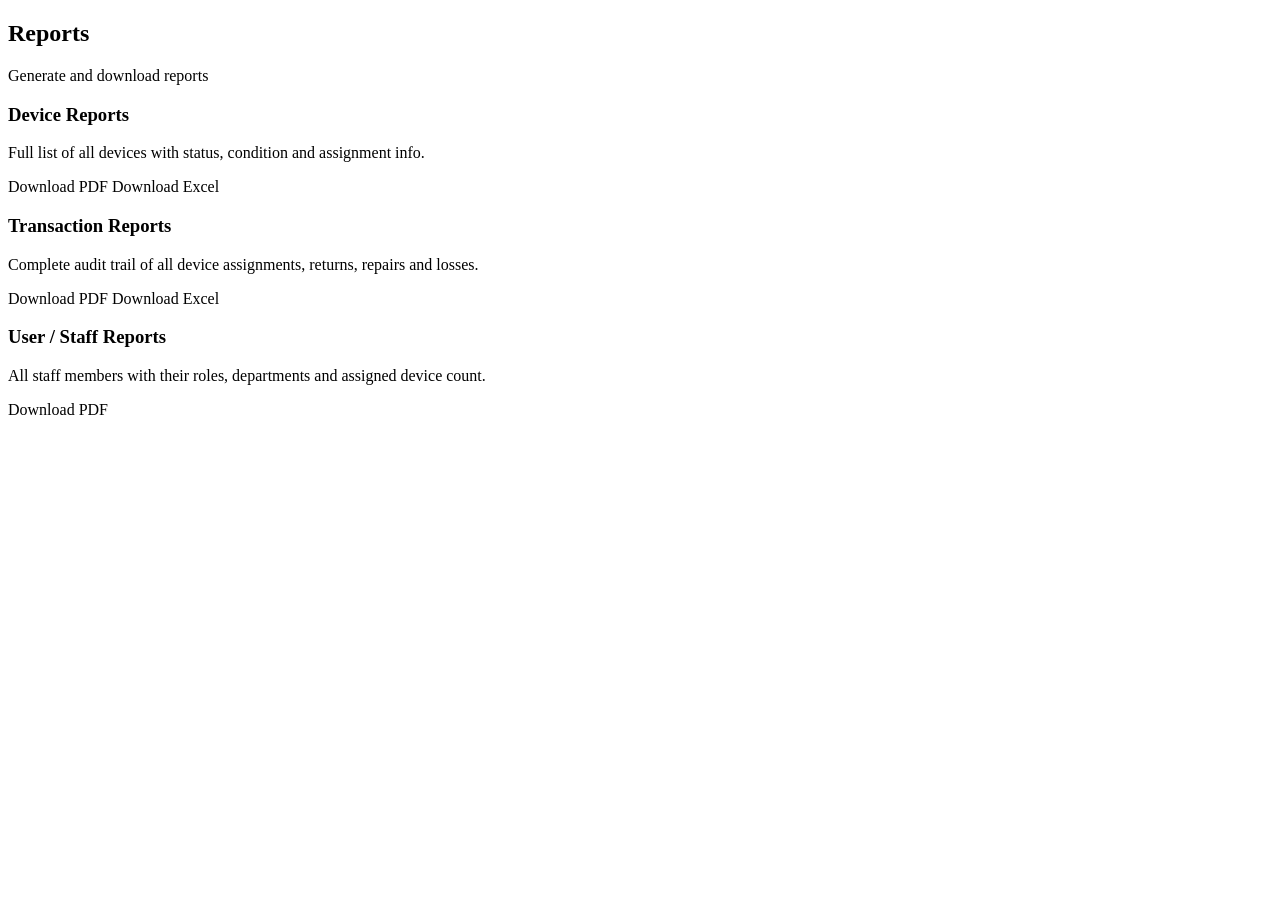
<file: src/main/resources/templates/reports/index.html>
<!DOCTYPE html>
<html xmlns:th="http://www.thymeleaf.org">
<head th:replace="~{fragments/layout :: head('Reports')}"></head>
<body>
<nav th:replace="~{fragments/layout :: navbar(activePage)}"></nav>
<div class="container">
    <div class="page-header">
        <h2>Reports</h2>
        <span class="subtitle">Generate and download reports</span>
    </div>

    <div class="reports-grid">
        <div class="card report-card">
            <h3>Device Reports</h3>
            <p>Full list of all devices with status, condition and assignment info.</p>
            <div class="report-actions">
                <a th:href="@{/api/reports/devices/pdf}"   class="btn-primary" target="_blank">Download PDF</a>
                <a th:href="@{/api/reports/devices/excel}" class="btn-outline"  target="_blank">Download Excel</a>
            </div>
        </div>
        <div class="card report-card">
            <h3>Transaction Reports</h3>
            <p>Complete audit trail of all device assignments, returns, repairs and losses.</p>
            <div class="report-actions">
                <a th:href="@{/api/reports/transactions/pdf}"   class="btn-primary" target="_blank">Download PDF</a>
                <a th:href="@{/api/reports/transactions/excel}" class="btn-outline"  target="_blank">Download Excel</a>
            </div>
        </div>
        <div class="card report-card">
            <h3>User / Staff Reports</h3>
            <p>All staff members with their roles, departments and assigned device count.</p>
            <div class="report-actions">
                <a th:href="@{/api/reports/users/pdf}" class="btn-primary" target="_blank">Download PDF</a>
            </div>
        </div>
    </div>
</div>
</body>
</html>
</file>
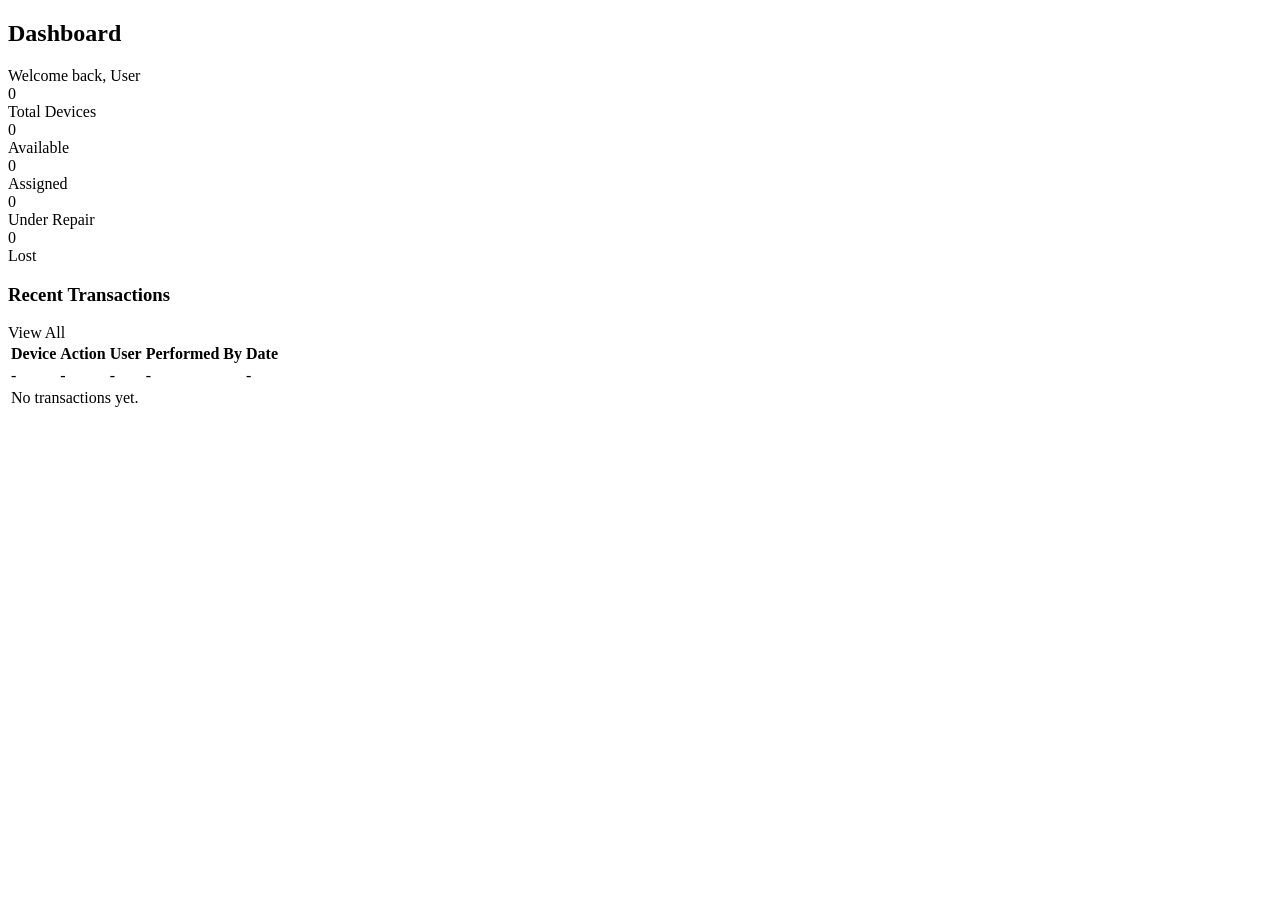
<file: src/main/resources/templates/dashboard.html>
<!DOCTYPE html>
<html xmlns:th="http://www.thymeleaf.org"
      xmlns:sec="http://www.thymeleaf.org/extras/spring-security">
<head th:replace="~{fragments/layout :: head('Dashboard')}"></head>
<body>
<nav th:replace="~{fragments/layout :: navbar(activePage)}"></nav>
<div class="container">
    <div th:replace="~{fragments/layout :: alerts}"></div>

    <div class="page-header">
        <h2>Dashboard</h2>
        <span class="subtitle">Welcome back, <span sec:authentication="name">User</span></span>
    </div>

    <!-- Stat cards -->
    <div class="stat-grid">
        <div class="stat-card stat-blue">
            <div class="stat-value" th:text="${stats.total}">0</div>
            <div class="stat-label">Total Devices</div>
        </div>
        <div class="stat-card stat-green">
            <div class="stat-value" th:text="${stats.available}">0</div>
            <div class="stat-label">Available</div>
        </div>
        <div class="stat-card stat-orange">
            <div class="stat-value" th:text="${stats.assigned}">0</div>
            <div class="stat-label">Assigned</div>
        </div>
        <div class="stat-card stat-purple">
            <div class="stat-value" th:text="${stats.repair}">0</div>
            <div class="stat-label">Under Repair</div>
        </div>
        <div class="stat-card stat-red">
            <div class="stat-value" th:text="${stats.lost}">0</div>
            <div class="stat-label">Lost</div>
        </div>
    </div>

    <!-- Recent transactions -->
    <div class="card">
        <div class="card-header">
            <h3>Recent Transactions</h3>
            <a th:href="@{/transactions}" class="btn-sm">View All</a>
        </div>
        <table class="table">
            <thead>
                <tr>
                    <th>Device</th>
                    <th>Action</th>
                    <th>User</th>
                    <th>Performed By</th>
                    <th>Date</th>
                </tr>
            </thead>
            <tbody>
                <tr th:each="t : ${recentTransactions}">
                    <td th:text="${t.deviceName}">-</td>
                    <td><span th:text="${t.action}" th:class="'badge badge-' + ${t.action?.name()?.toLowerCase()}">-</span></td>
                    <td th:text="${t.userName ?: '—'}">-</td>
                    <td th:text="${t.performedByName ?: '—'}">-</td>
                    <td th:text="${#temporals.format(t.actionDate, 'yyyy-MM-dd HH:mm')}">-</td>
                </tr>
                <tr th:if="${#lists.isEmpty(recentTransactions)}">
                    <td colspan="5" class="empty">No transactions yet.</td>
                </tr>
            </tbody>
        </table>
    </div>
</div>
</body>
</html>
</file>
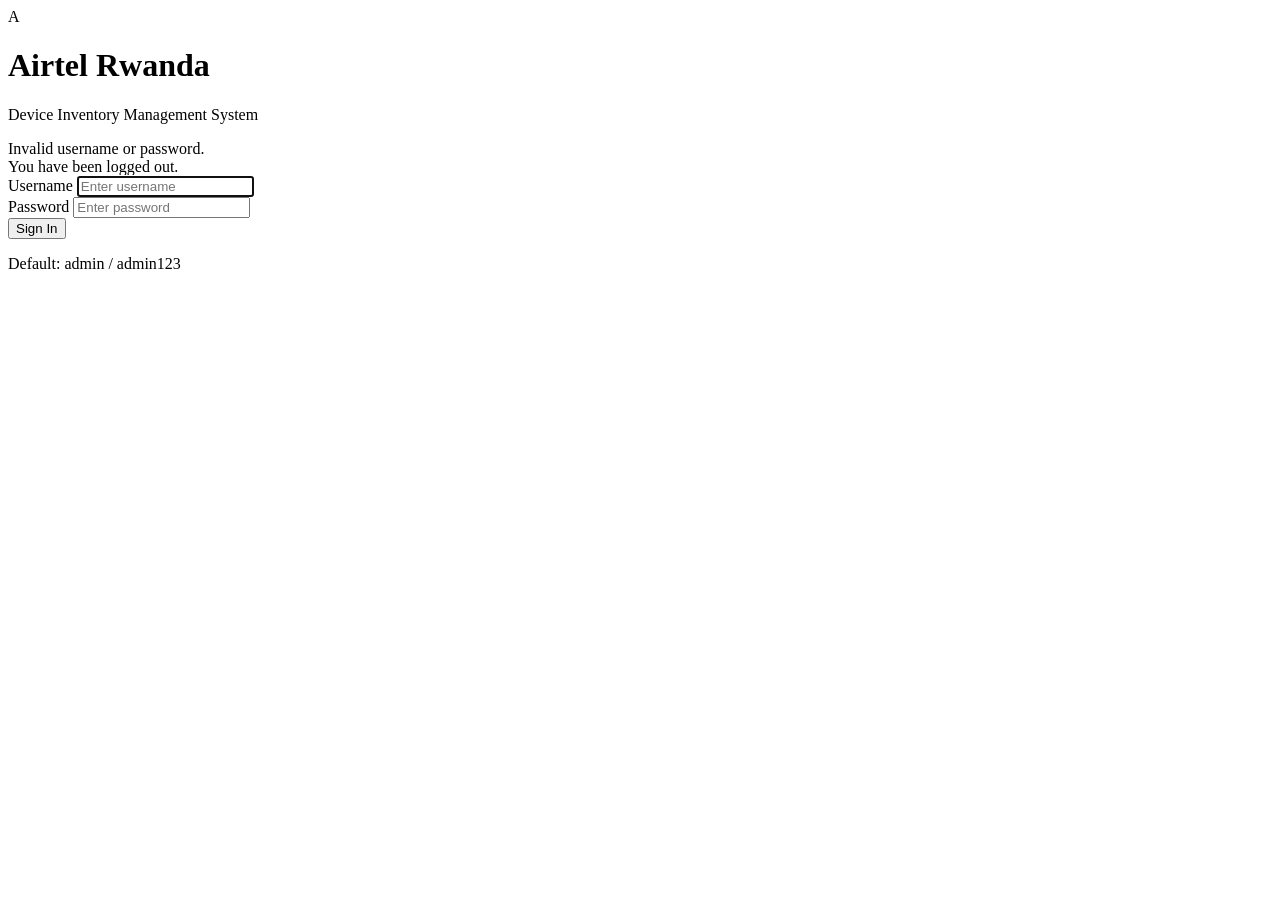
<file: src/main/resources/templates/login.html>
<!DOCTYPE html>
<html xmlns:th="http://www.thymeleaf.org">
<head th:replace="~{fragments/layout :: head('Login')}"></head>
<body class="login-body">
<div class="login-card">
    <div class="login-header">
        <div class="login-logo">A</div>
        <h1>Airtel Rwanda</h1>
        <p>Device Inventory Management System</p>
    </div>
    <div class="login-form">
        <div th:if="${param.error}" class="alert alert-error">Invalid username or password.</div>
        <div th:if="${param.logout}" class="alert alert-success">You have been logged out.</div>

        <form th:action="@{/login}" method="post">
            <div class="form-group">
                <label>Username</label>
                <input type="text" name="username" placeholder="Enter username" required autofocus/>
            </div>
            <div class="form-group">
                <label>Password</label>
                <input type="password" name="password" placeholder="Enter password" required/>
            </div>
            <button type="submit" class="btn-primary full-width">Sign In</button>
        </form>
        <p class="login-hint">Default: admin / admin123</p>
    </div>
</div>
</body>
</html>
</file>
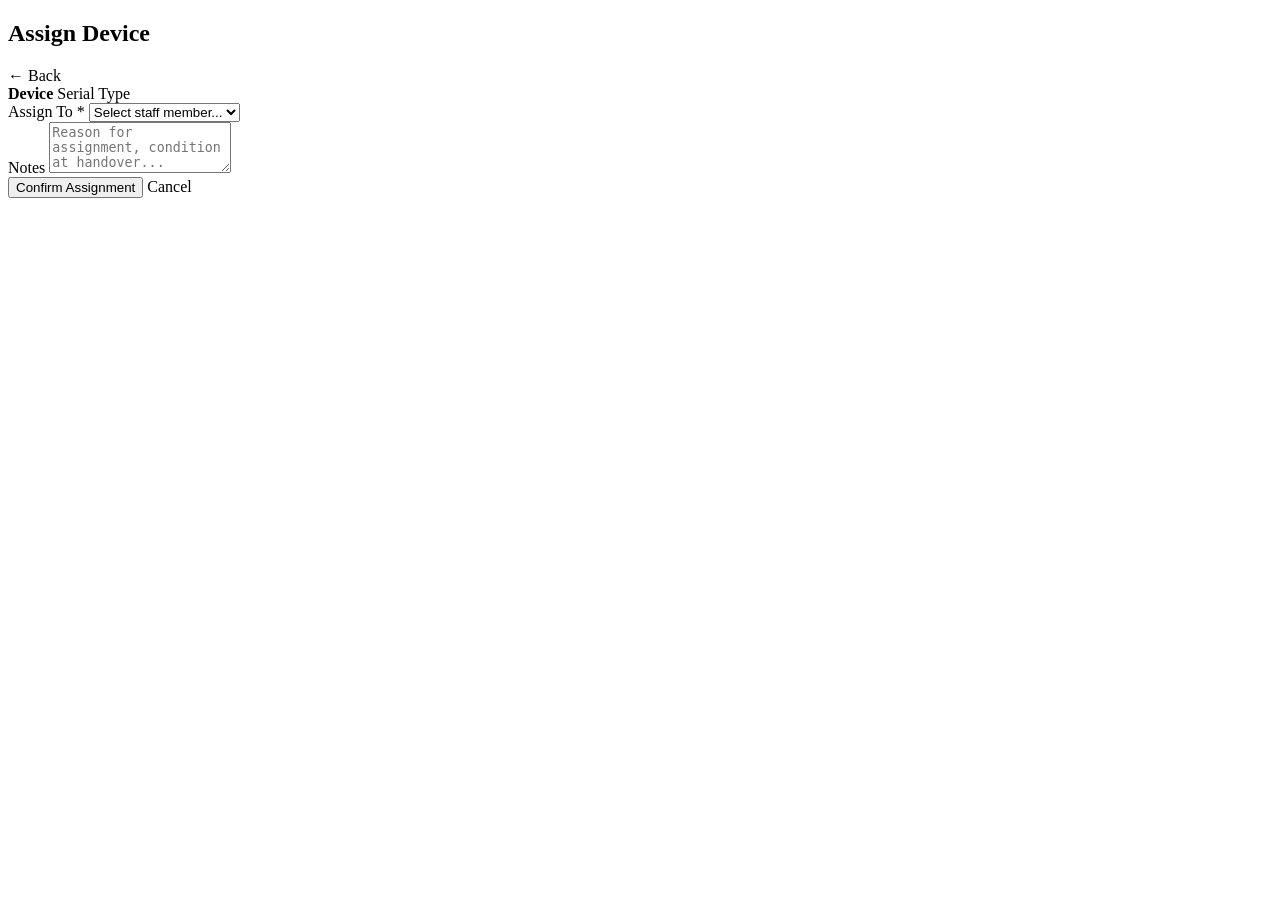
<file: src/main/resources/templates/devices/assign.html>
<!DOCTYPE html>
<html xmlns:th="http://www.thymeleaf.org">
<head th:replace="~{fragments/layout :: head('Assign Device')}"></head>
<body>
<nav th:replace="~{fragments/layout :: navbar(activePage)}"></nav>
<div class="container">
    <div th:replace="~{fragments/layout :: alerts}"></div>

    <div class="page-header">
        <h2>Assign Device</h2>
        <a th:href="@{/devices}" class="btn-outline">← Back</a>
    </div>

    <div class="card form-card">
        <div class="device-info-box">
            <strong th:text="${device.name}">Device</strong>
            <span th:text="'Serial: ' + ${device.serialNumber}">Serial</span>
            <span th:text="${device.type} + ' — ' + ${device.condition}">Type</span>
        </div>

        <form th:action="@{/devices/{id}/assign(id=${device.id})}" method="post">
            <div class="form-group">
                <label>Assign To *</label>
                <select name="userId" required>
                    <option value="">Select staff member...</option>
                    <option th:each="u : ${users}"
                            th:value="${u.id}"
                            th:text="${u.fullName + ' (' + u.department + ') — ' + u.employeeId}"></option>
                </select>
            </div>
            <div class="form-group">
                <label>Notes</label>
                <textarea name="notes" rows="3" placeholder="Reason for assignment, condition at handover..."></textarea>
            </div>
            <div class="form-actions">
                <button type="submit" class="btn-primary">Confirm Assignment</button>
                <a th:href="@{/devices}" class="btn-outline">Cancel</a>
            </div>
        </form>
    </div>
</div>
</body>
</html>
</file>
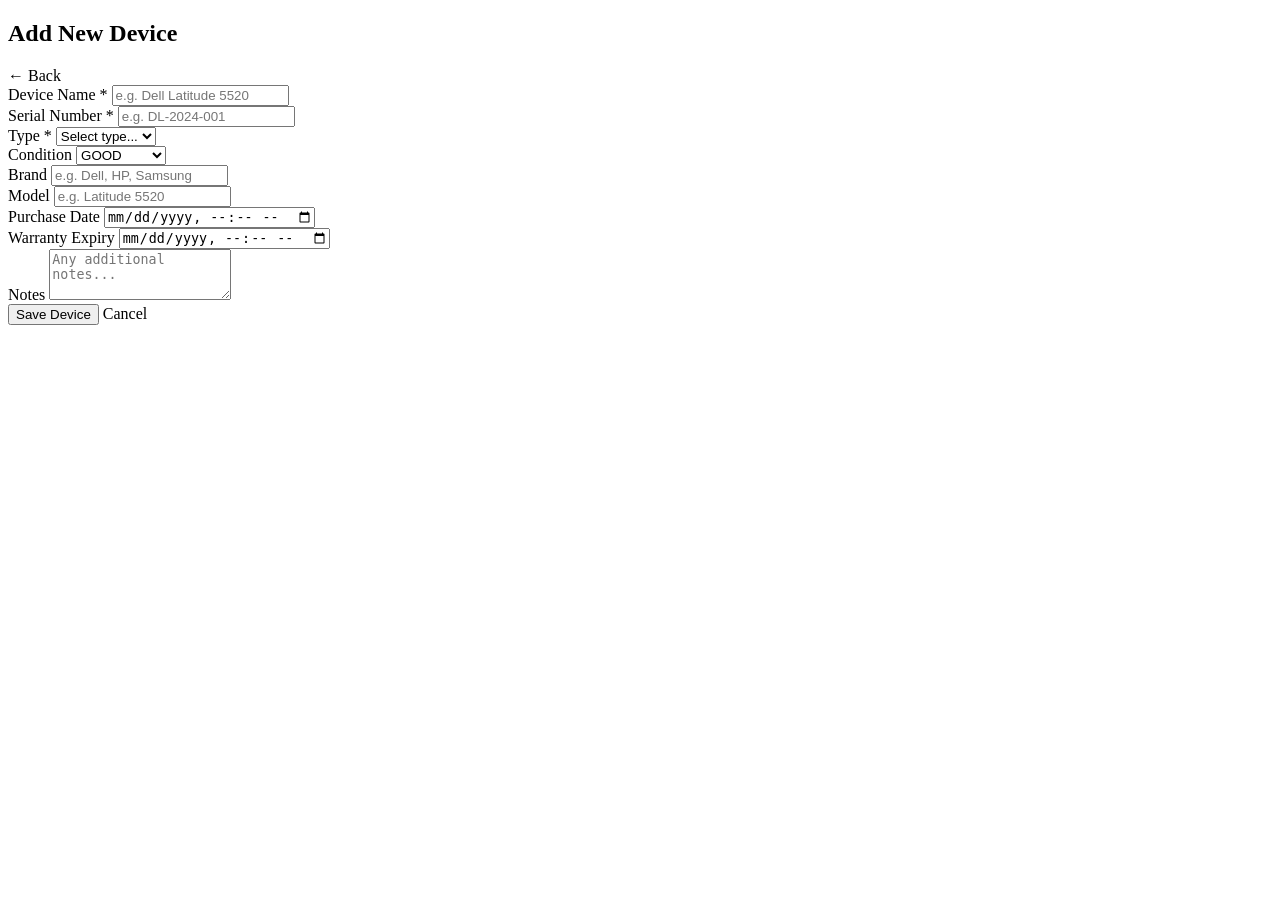
<file: src/main/resources/templates/devices/form.html>
<!DOCTYPE html>
<html xmlns:th="http://www.thymeleaf.org">
<head th:replace="~{fragments/layout :: head('Add Device')}"></head>
<body>
<nav th:replace="~{fragments/layout :: navbar(activePage)}"></nav>
<div class="container">
    <div th:replace="~{fragments/layout :: alerts}"></div>

    <div class="page-header">
        <h2>Add New Device</h2>
        <a th:href="@{/devices}" class="btn-outline">← Back</a>
    </div>

    <div class="card form-card">
        <form th:action="@{/devices/add}" method="post">
            <div class="form-row">
                <div class="form-group">
                    <label>Device Name *</label>
                    <input type="text" name="name" required placeholder="e.g. Dell Latitude 5520"/>
                </div>
                <div class="form-group">
                    <label>Serial Number *</label>
                    <input type="text" name="serialNumber" required placeholder="e.g. DL-2024-001"/>
                </div>
            </div>
            <div class="form-row">
                <div class="form-group">
                    <label>Type *</label>
                    <select name="type" required>
                        <option value="">Select type...</option>
                        <option th:each="t : ${ {'LAPTOP','DESKTOP','PHONE','TABLET','PRINTER','ROUTER','SWITCH','UPS','MONITOR','OTHER'} }"
                                th:value="${t}" th:text="${t}"></option>
                    </select>
                </div>
                <div class="form-group">
                    <label>Condition</label>
                    <select name="condition">
                        <option value="NEW">NEW</option>
                        <option value="GOOD" selected>GOOD</option>
                        <option value="FAIR">FAIR</option>
                        <option value="POOR">POOR</option>
                        <option value="DAMAGED">DAMAGED</option>
                    </select>
                </div>
            </div>
            <div class="form-row">
                <div class="form-group">
                    <label>Brand</label>
                    <input type="text" name="brand" placeholder="e.g. Dell, HP, Samsung"/>
                </div>
                <div class="form-group">
                    <label>Model</label>
                    <input type="text" name="model" placeholder="e.g. Latitude 5520"/>
                </div>
            </div>
            <div class="form-row">
                <div class="form-group">
                    <label>Purchase Date</label>
                    <input type="datetime-local" name="purchaseDate"/>
                </div>
                <div class="form-group">
                    <label>Warranty Expiry</label>
                    <input type="datetime-local" name="warrantyExpiry"/>
                </div>
            </div>
            <div class="form-group">
                <label>Notes</label>
                <textarea name="notes" rows="3" placeholder="Any additional notes..."></textarea>
            </div>
            <div class="form-actions">
                <button type="submit" class="btn-primary">Save Device</button>
                <a th:href="@{/devices}" class="btn-outline">Cancel</a>
            </div>
        </form>
    </div>
</div>
</body>
</html>
</file>
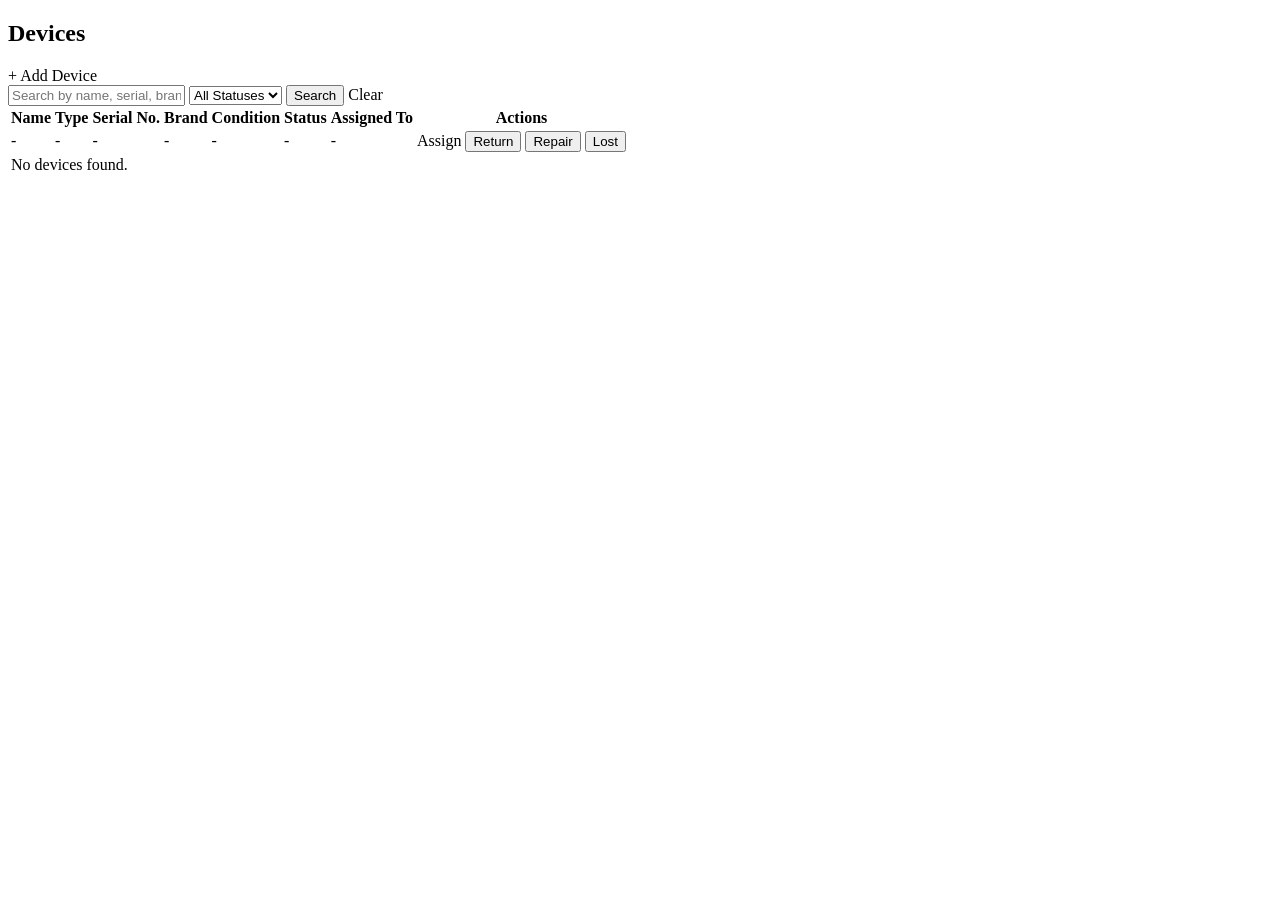
<file: src/main/resources/templates/devices/list.html>
<!DOCTYPE html>
<html xmlns:th="http://www.thymeleaf.org">
<head th:replace="~{fragments/layout :: head('Devices')}"></head>
<body>
<nav th:replace="~{fragments/layout :: navbar(activePage)}"></nav>
<div class="container">
    <div th:replace="~{fragments/layout :: alerts}"></div>

    <div class="page-header">
        <h2>Devices</h2>
        <a th:href="@{/devices/add}" class="btn-primary">+ Add Device</a>
    </div>

    <!-- Search & Filter -->
    <div class="filters">
        <form th:action="@{/devices}" method="get" class="filter-form">
            <input type="text" name="search" th:value="${search}" placeholder="Search by name, serial, brand..."/>
            <select name="status">
                <option value="">All Statuses</option>
                <option th:each="s : ${ {'AVAILABLE','ASSIGNED','UNDER_REPAIR','LOST','RETIRED'} }"
                        th:value="${s}" th:text="${s}" th:selected="${s == status}"></option>
            </select>
            <button type="submit" class="btn-primary">Search</button>
            <a th:href="@{/devices}" class="btn-outline">Clear</a>
        </form>
    </div>

    <div class="card">
        <table class="table">
            <thead>
                <tr>
                    <th>Name</th>
                    <th>Type</th>
                    <th>Serial No.</th>
                    <th>Brand</th>
                    <th>Condition</th>
                    <th>Status</th>
                    <th>Assigned To</th>
                    <th>Actions</th>
                </tr>
            </thead>
            <tbody>
                <tr th:each="d : ${devices}">
                    <td th:text="${d.name}">-</td>
                    <td th:text="${d.type}">-</td>
                    <td th:text="${d.serialNumber}">-</td>
                    <td th:text="${d.brand ?: '—'}">-</td>
                    <td th:text="${d.condition}">-</td>
                    <td><span th:text="${d.status}" th:class="'badge badge-' + ${d.status?.name()?.toLowerCase()}">-</span></td>
                    <td th:text="${d.assignedToUserName ?: '—'}">-</td>
                    <td class="actions">
                        <!-- Assign -->
                        <a th:if="${d.status?.name() == 'AVAILABLE'}"
                           th:href="@{/devices/{id}/assign(id=${d.id})}" class="btn-sm btn-green">Assign</a>
                        <!-- Return -->
                        <form th:if="${d.status?.name() == 'ASSIGNED'}"
                              th:action="@{/devices/{id}/return(id=${d.id})}" method="post" style="display:inline">
                            <input type="hidden" name="notes" value="Returned"/>
                            <button type="submit" class="btn-sm btn-blue"
                                    onclick="return confirm('Confirm return?')">Return</button>
                        </form>
                        <!-- Repair -->
                        <form th:if="${d.status?.name() != 'UNDER_REPAIR' and d.status?.name() != 'LOST' and d.status?.name() != 'RETIRED'}"
                              th:action="@{/devices/{id}/repair(id=${d.id})}" method="post" style="display:inline">
                            <input type="hidden" name="notes" value="Sent to repair"/>
                            <button type="submit" class="btn-sm btn-orange"
                                    onclick="return confirm('Send to repair?')">Repair</button>
                        </form>
                        <!-- Lost -->
                        <form th:if="${d.status?.name() != 'LOST' and d.status?.name() != 'RETIRED'}"
                              th:action="@{/devices/{id}/lost(id=${d.id})}" method="post" style="display:inline">
                            <input type="hidden" name="notes" value="Reported lost"/>
                            <button type="submit" class="btn-sm btn-red"
                                    onclick="return confirm('Mark as lost?')">Lost</button>
                        </form>
                    </td>
                </tr>
                <tr th:if="${#lists.isEmpty(devices)}">
                    <td colspan="8" class="empty">No devices found.</td>
                </tr>
            </tbody>
        </table>
    </div>
</div>
</body>
</html>
</file>
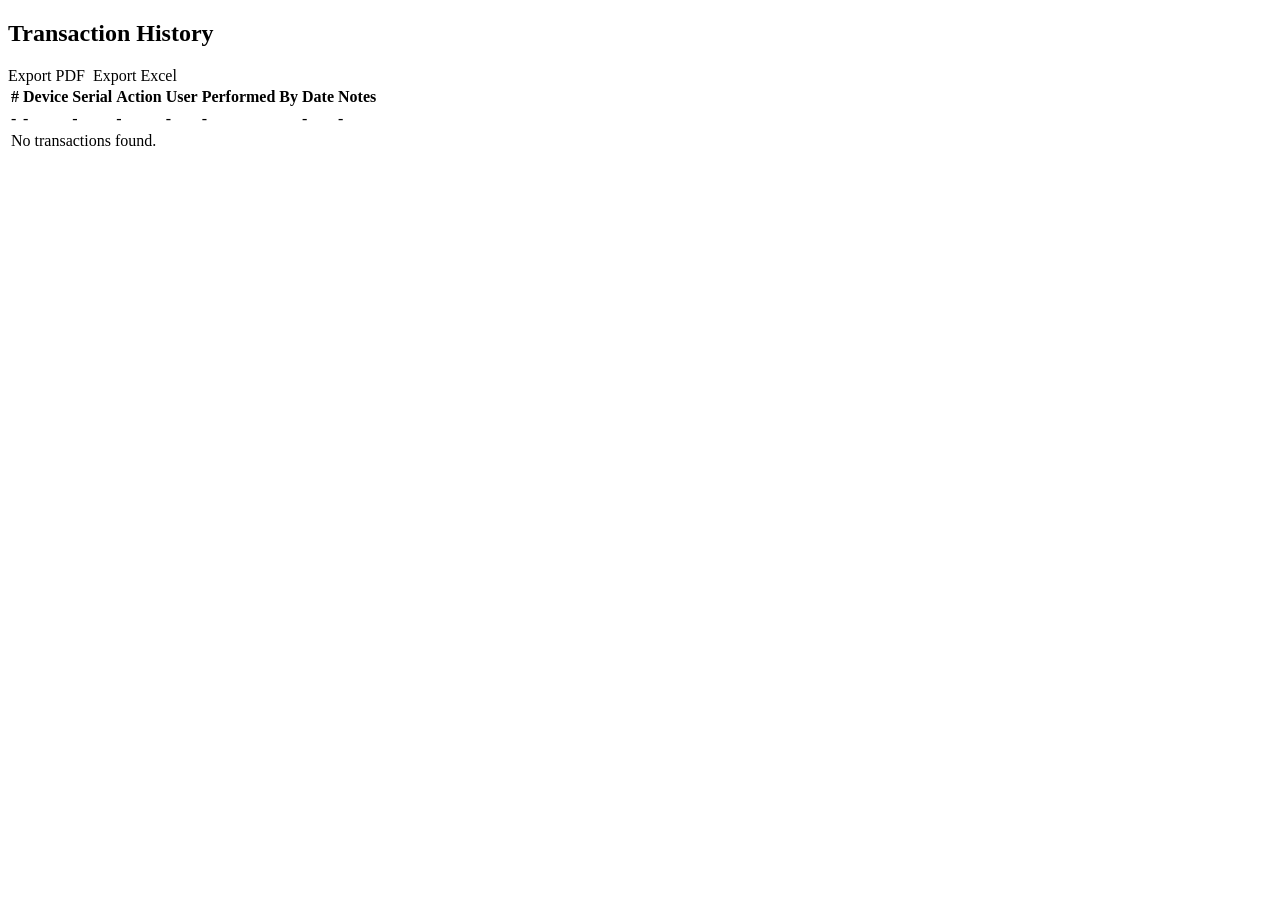
<file: src/main/resources/templates/transactions/list.html>
<!DOCTYPE html>
<html xmlns:th="http://www.thymeleaf.org">
<head th:replace="~{fragments/layout :: head('Transactions')}"></head>
<body>
<nav th:replace="~{fragments/layout :: navbar(activePage)}"></nav>
<div class="container">
    <div th:replace="~{fragments/layout :: alerts}"></div>

    <div class="page-header">
        <h2>Transaction History</h2>
        <div style="display:flex;gap:8px;">
            <a th:href="@{/api/reports/transactions/pdf}"   class="btn-outline" target="_blank">Export PDF</a>
            <a th:href="@{/api/reports/transactions/excel}" class="btn-outline" target="_blank">Export Excel</a>
        </div>
    </div>

    <div class="card">
        <table class="table">
            <thead>
                <tr>
                    <th>#</th>
                    <th>Device</th>
                    <th>Serial</th>
                    <th>Action</th>
                    <th>User</th>
                    <th>Performed By</th>
                    <th>Date</th>
                    <th>Notes</th>
                </tr>
            </thead>
            <tbody>
                <tr th:each="t : ${transactions}">
                    <td th:text="${t.id}">-</td>
                    <td th:text="${t.deviceName}">-</td>
                    <td th:text="${t.deviceSerial}">-</td>
                    <td><span th:text="${t.action}" th:class="'badge badge-' + ${t.action?.name()?.toLowerCase()}">-</span></td>
                    <td th:text="${t.userName ?: '—'}">-</td>
                    <td th:text="${t.performedByName ?: '—'}">-</td>
                    <td th:text="${#temporals.format(t.actionDate, 'yyyy-MM-dd HH:mm')}">-</td>
                    <td th:text="${t.notes ?: '—'}">-</td>
                </tr>
                <tr th:if="${#lists.isEmpty(transactions)}">
                    <td colspan="8" class="empty">No transactions found.</td>
                </tr>
            </tbody>
        </table>
    </div>
</div>
</body>
</html>
</file>
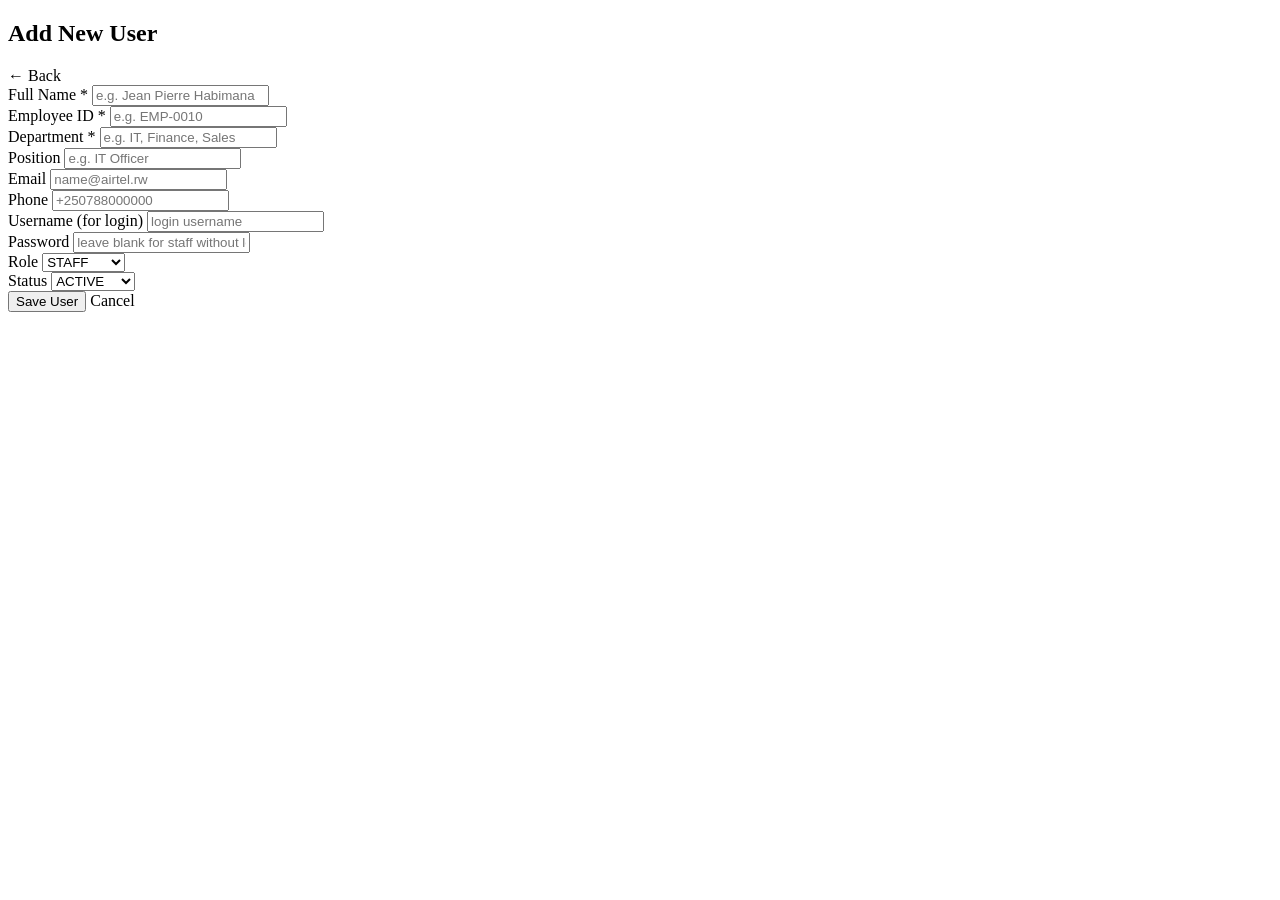
<file: src/main/resources/templates/users/form.html>
<!DOCTYPE html>
<html xmlns:th="http://www.thymeleaf.org">
<head th:replace="~{fragments/layout :: head('Add User')}"></head>
<body>
<nav th:replace="~{fragments/layout :: navbar(activePage)}"></nav>
<div class="container">
    <div th:replace="~{fragments/layout :: alerts}"></div>

    <div class="page-header">
        <h2>Add New User</h2>
        <a th:href="@{/users}" class="btn-outline">← Back</a>
    </div>

    <div class="card form-card">
        <form th:action="@{/users/add}" method="post">
            <div class="form-row">
                <div class="form-group">
                    <label>Full Name *</label>
                    <input type="text" name="fullName" required placeholder="e.g. Jean Pierre Habimana"/>
                </div>
                <div class="form-group">
                    <label>Employee ID *</label>
                    <input type="text" name="employeeId" required placeholder="e.g. EMP-0010"/>
                </div>
            </div>
            <div class="form-row">
                <div class="form-group">
                    <label>Department *</label>
                    <input type="text" name="department" required placeholder="e.g. IT, Finance, Sales"/>
                </div>
                <div class="form-group">
                    <label>Position</label>
                    <input type="text" name="position" placeholder="e.g. IT Officer"/>
                </div>
            </div>
            <div class="form-row">
                <div class="form-group">
                    <label>Email</label>
                    <input type="email" name="email" placeholder="name@airtel.rw"/>
                </div>
                <div class="form-group">
                    <label>Phone</label>
                    <input type="text" name="phone" placeholder="+250788000000"/>
                </div>
            </div>
            <div class="form-row">
                <div class="form-group">
                    <label>Username (for login)</label>
                    <input type="text" name="username" placeholder="login username"/>
                </div>
                <div class="form-group">
                    <label>Password</label>
                    <input type="password" name="passwordHash" placeholder="leave blank for staff without login"/>
                </div>
            </div>
            <div class="form-row">
                <div class="form-group">
                    <label>Role</label>
                    <select name="role">
                        <option value="STAFF">STAFF</option>
                        <option value="IT_STAFF">IT_STAFF</option>
                        <option value="ADMIN">ADMIN</option>
                    </select>
                </div>
                <div class="form-group">
                    <label>Status</label>
                    <select name="status">
                        <option value="ACTIVE">ACTIVE</option>
                        <option value="INACTIVE">INACTIVE</option>
                    </select>
                </div>
            </div>
            <div class="form-actions">
                <button type="submit" class="btn-primary">Save User</button>
                <a th:href="@{/users}" class="btn-outline">Cancel</a>
            </div>
        </form>
    </div>
</div>
</body>
</html>
</file>
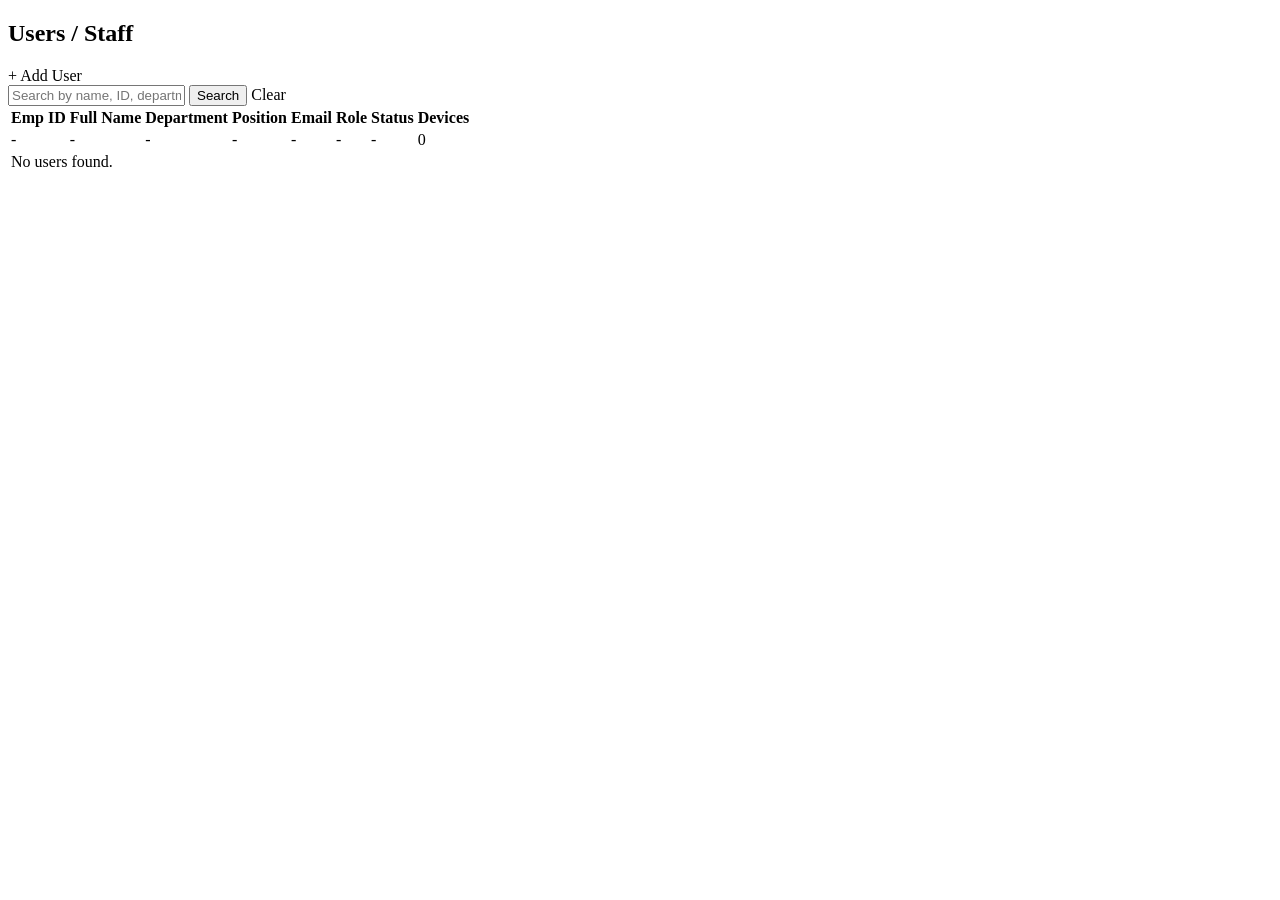
<file: src/main/resources/templates/users/list.html>
<!DOCTYPE html>
<html xmlns:th="http://www.thymeleaf.org">
<head th:replace="~{fragments/layout :: head('Users')}"></head>
<body>
<nav th:replace="~{fragments/layout :: navbar(activePage)}"></nav>
<div class="container">
    <div th:replace="~{fragments/layout :: alerts}"></div>

    <div class="page-header">
        <h2>Users / Staff</h2>
        <a th:href="@{/users/add}" class="btn-primary">+ Add User</a>
    </div>

    <div class="filters">
        <form th:action="@{/users}" method="get" class="filter-form">
            <input type="text" name="search" th:value="${search}" placeholder="Search by name, ID, department..."/>
            <button type="submit" class="btn-primary">Search</button>
            <a th:href="@{/users}" class="btn-outline">Clear</a>
        </form>
    </div>

    <div class="card">
        <table class="table">
            <thead>
                <tr>
                    <th>Emp ID</th>
                    <th>Full Name</th>
                    <th>Department</th>
                    <th>Position</th>
                    <th>Email</th>
                    <th>Role</th>
                    <th>Status</th>
                    <th>Devices</th>
                </tr>
            </thead>
            <tbody>
                <tr th:each="u : ${users}">
                    <td th:text="${u.employeeId}">-</td>
                    <td th:text="${u.fullName}">-</td>
                    <td th:text="${u.department}">-</td>
                    <td th:text="${u.position ?: '—'}">-</td>
                    <td th:text="${u.email ?: '—'}">-</td>
                    <td><span th:text="${u.role}" th:class="'badge badge-role-' + ${u.role?.name()?.toLowerCase()}">-</span></td>
                    <td><span th:text="${u.status}" th:class="'badge badge-' + ${u.status?.name()?.toLowerCase()}">-</span></td>
                    <td th:text="${u.assignedDeviceCount}">0</td>
                </tr>
                <tr th:if="${#lists.isEmpty(users)}">
                    <td colspan="8" class="empty">No users found.</td>
                </tr>
            </tbody>
        </table>
    </div>
</div>
</body>
</html>
</file>
